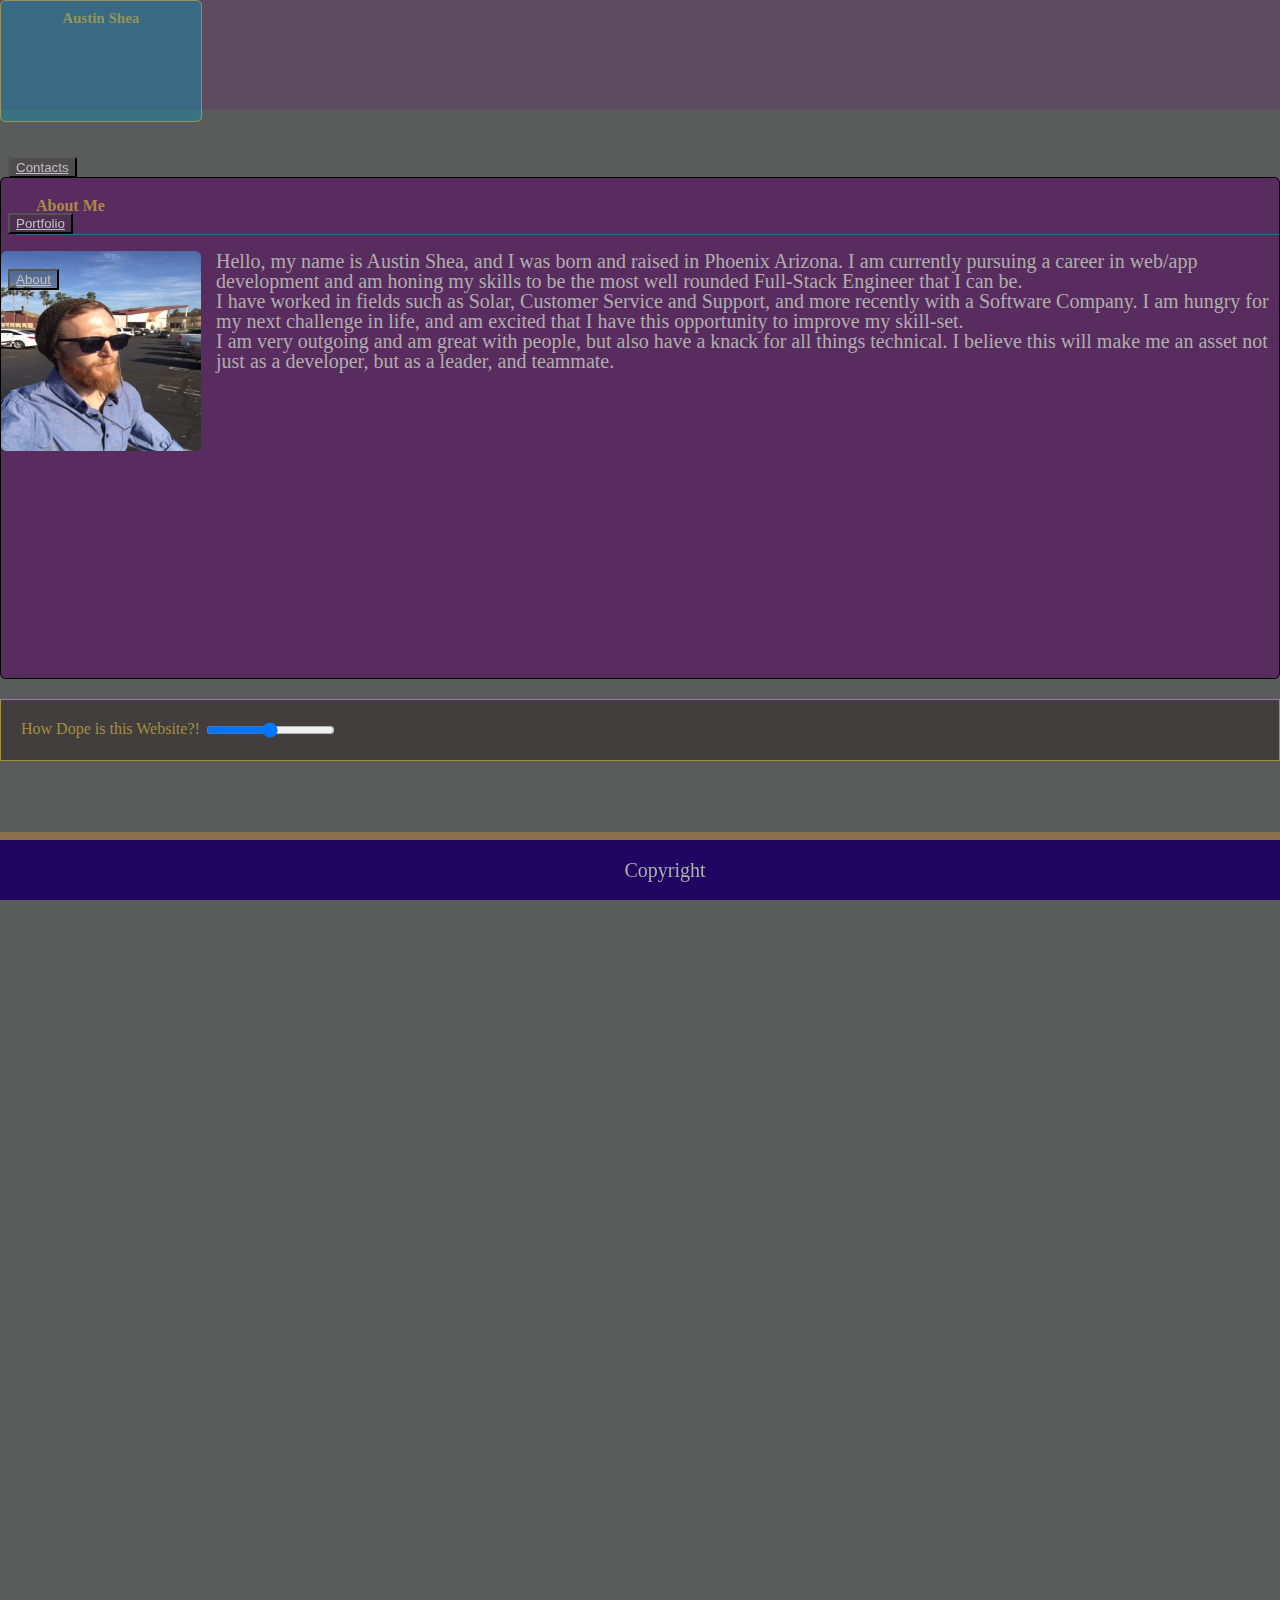
<file: index.html>
<!DOCTYPE html>
<html lang="en">

<head>
    <meta charset="UTF-8">
    <meta name="viewport" content="width=device-width, initial-scale=1.0">
    <meta http-equiv="X-UA-Compatible" content="ie=edge">
    <title>Austins Bootstrap Site</title>

    <link rel="stylesheet" type="text/css" href="assets/css/reset.css">

    <link rel="stylesheet" href="https://stackpath.bootstrapcdn.com/bootstrap/4.1.3/css/bootstrap.min.css" integrity="sha384-MCw98/SFnGE8fJT3GXwEOngsV7Zt27NXFoaoApmYm81iuXoPkFOJwJ8ERdknLPMO"
        crossorigin="anonymous">
    <!--Boot Strap Baby!!!!-->

    <link rel="stylesheet" type="text/css" href="assets/css/style.css">


</head>

<body>


    <header>
        <div class="container">

            <div class="row">

                <div class="col-12 col-md-6 col-lg-3 name">
                    <h1>Austin Shea</h1>
                </div>

                <div class="col-12 col-md-6 col-lg-9">

                    <ul class="nav justify-content-md-end justify-content-center ">
                        <li class="nav-item">
                            <button type="button" class="btn btn-primary"><a href="contacts.html">Contacts</a></button>
                        </li>


                        <li class="nav-item">
                            <button type="button" class="btn btn-danger"><a href="portfolio.html">Portfolio</a></button>
                        </li>

                        <li class="nav-item">
                            <button type="button" class="btn btn-warning"><a href="index.html">About</a></button>
                        </li>
                    </ul>
                </div>
            </div>
            <!--row-->
        </div>
        <!--container-->
    </header>

    <br>
    <br>


    <div class="container">

        <div class="row maincontent">


            <div class="col-lg-12 about">
                <h2>About Me</h2>

                <br>


                <img class="img" src="assets\images\image-me.png.JPG" height="200" width="200" alt="It's Me!">


                <div>
                    <p>
                        Hello, my name is Austin Shea, and I was born and raised in Phoenix Arizona. I am currently
                        pursuing a
                        career in web/app development and am honing my skills to be the most well rounded
                        Full-Stack
                        Engineer
                        that I can be.
                    </p>

                    <p>
                        I have worked in fields such as Solar, Customer Service and Support, and more recently with
                        a
                        Software
                        Company. I am hungry for my next challenge in life, and am excited that I have this
                        opportunity
                        to
                        improve my skill-set.
                    </p>

                    <p>
                        I am very outgoing and am great with people, but also have a knack for all things
                        technical. I
                        believe
                        this will make me an asset not just as a developer, but as a leader, and teammate.
                    </p>
                </div>
                <!--p-->
            </div>
            <!--about-->



        </div>
        <!--End Of Row 1-->

        <div class="row slide">

            <div class="col-lg-8 slider"></div>

            <label for="customRange2">How Dope is this Website?!</label>
            <input type="range" class="custom-range" min="0" step="0.5" max="5" id="customRange2">

        </div>
        <!--row-->

    </div>
    <!--container-->


    </div>
    <!--End of Container-->

    <footer>

        <p align="center">Copyright</p>

    </footer>
    <script src="https://code.jquery.com/jquery-3.2.1.slim.min.js" integrity="sha384-KJ3o2DKtIkvYIK3UENzmM7KCkRr/rE9/Qpg6aAZGJwFDMVNA/GpGFF93hXpG5KkN"
        crossorigin="anonymous"></script>
    <script src="https://cdnjs.cloudflare.com/ajax/libs/popper.js/1.12.9/umd/popper.min.js" integrity="sha384-ApNbgh9B+Y1QKtv3Rn7W3mgPxhU9K/ScQsAP7hUibX39j7fakFPskvXusvfa0b4Q"
        crossorigin="anonymous"></script>
    <script src="https://maxcdn.bootstrapcdn.com/bootstrap/4.0.0/js/bootstrap.min.js" integrity="sha384-JZR6Spejh4U02d8jOt6vLEHfe/JQGiRRSQQxSfFWpi1MquVdAyjUar5+76PVCmYl"
        crossorigin="anonymous"></script>

</body>

</html>
</file>
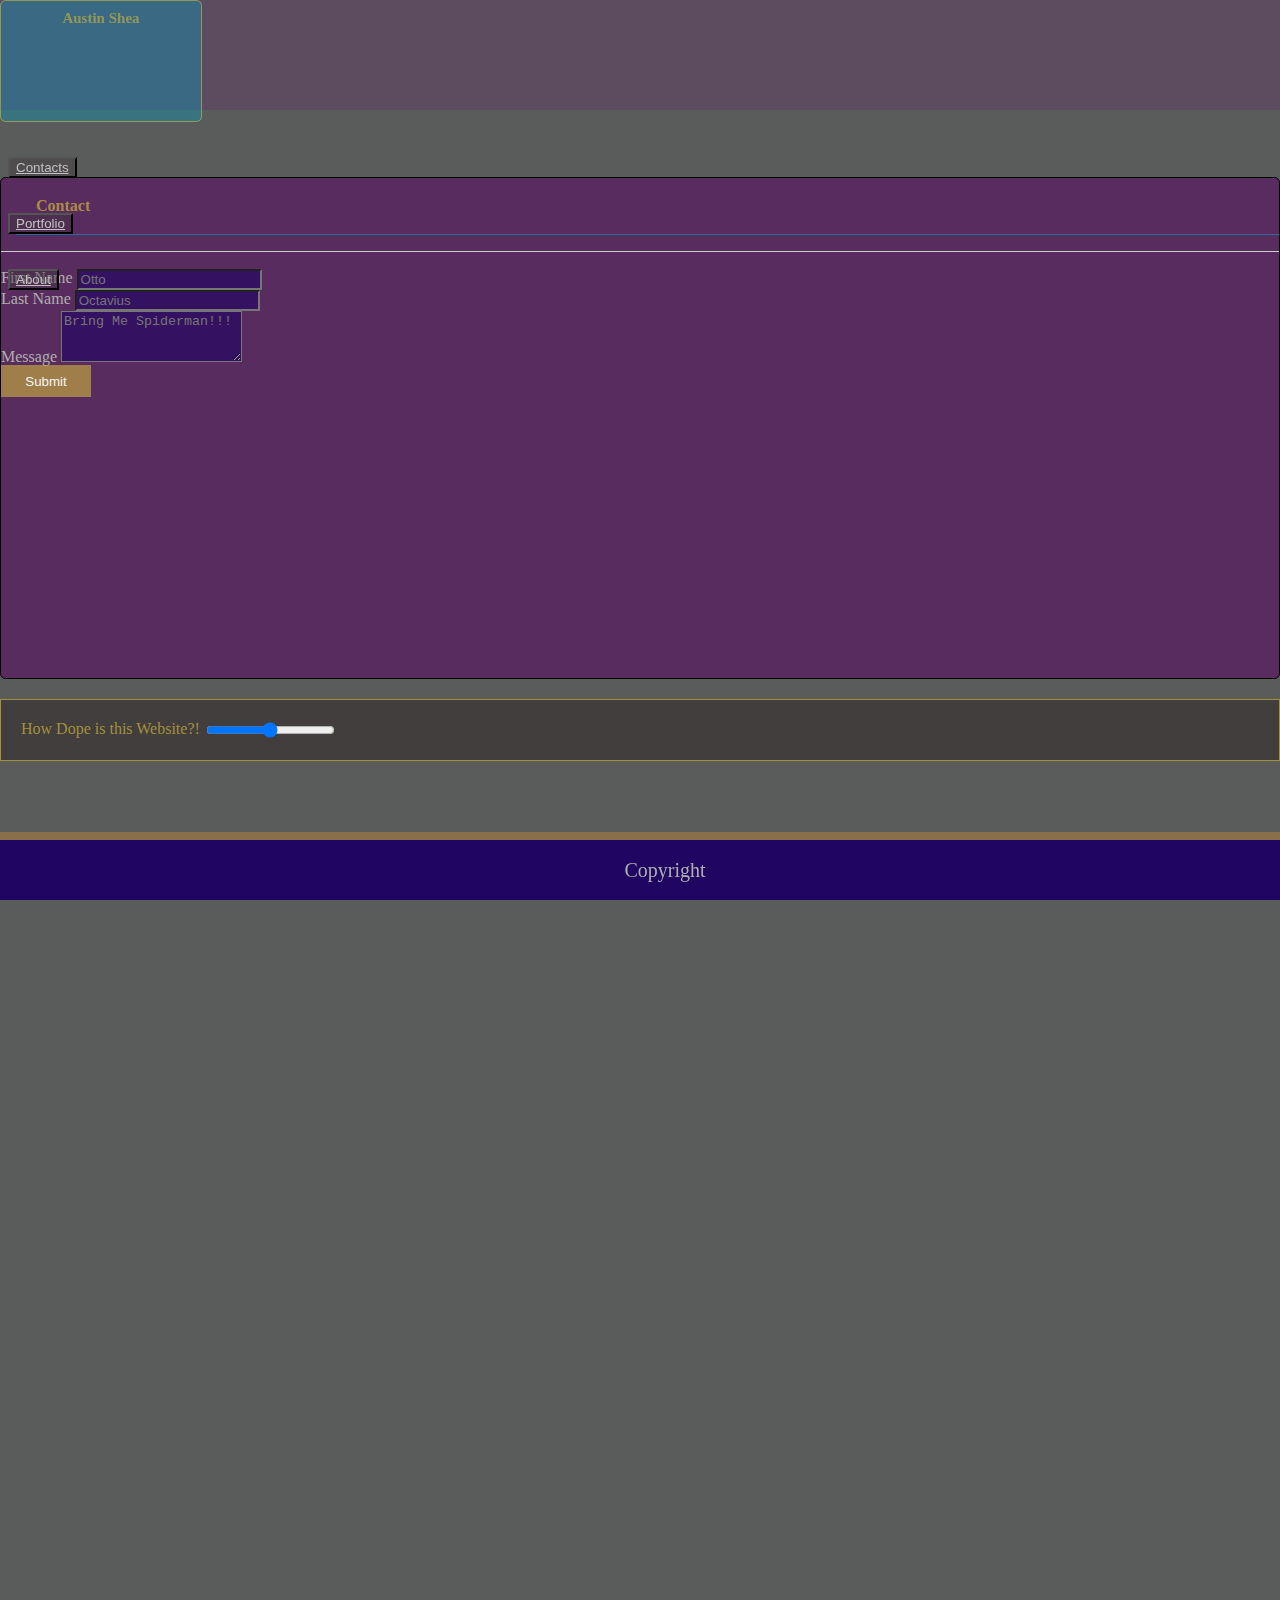
<file: contacts.html>
<!DOCTYPE html>

<html>

<head>
    <meta charset="UTF-8">
    <meta name="viewport" content="width=device-width, initial-scale=1.0">
    <meta http-equiv="X-UA-Compatible" content="ie=edge">
    <title> Contact Me</title>
    <!--Reset, Use on Future Projects-->

    <link rel="stylesheet" type="text/css" href="assets/css/reset.css">

    <link rel="stylesheet" href="https://stackpath.bootstrapcdn.com/bootstrap/4.1.3/css/bootstrap.min.css" integrity="sha384-MCw98/SFnGE8fJT3GXwEOngsV7Zt27NXFoaoApmYm81iuXoPkFOJwJ8ERdknLPMO"
        crossorigin="anonymous">
    <!--Boot Strap Baby!!!!-->


    <link rel="stylesheet" type="text/css" href="assets/css/style.css">

</head>

<body>

    <header>
        <div class="container">

            <div class="row">

                <div class="col-12 col-md-6 col-lg-3 name">
                    <h1>Austin Shea</h1>
                </div>

                <div class="col-12 col-md-6 col-lg-9">

                    <ul class="nav justify-content-md-end justify-content-center ">
                        <li class="nav-item">
                            <button type="button" class="btn btn-primary"><a href="contacts.html">Contacts</a></button>
                        </li>


                        <li class="nav-item">
                            <button type="button" class="btn btn-danger"><a href="portfolio.html">Portfolio</a></button>
                        </li>

                        <li class="nav-item">
                            <button type="button" class="btn btn-warning"><a href="index.html">About</a></button>
                        </li>
                    </ul>
                </div>
            </div>
            <!--row-->
        </div>
        <!--container-->
    </header>

    <br>
    <br>

    <div class="container">

        <div class="row maincontent">


            <div class="col-lg-12 about">
                <h2>Contact</h2>

                <hr>

                <form>
                    <div class="form-group form">
                        <label for="formGroupExampleInput">First Name</label>
                        <input type="text" class="form-control" id="formGroupExampleInput" placeholder="Otto">
                    </div>
                    <div class="form-group form">
                        <label for="formGroupExampleInput2">Last Name</label>
                        <input type="text" class="form-control" id="formGroupExampleInput2" placeholder="Octavius">
                    </div>
                    <div class="form-group form">
                        <label for="exampleFormControlTextarea1">Message</label>
                        <textarea class="form-control" id="exampleFormControlTextarea1" placeholder="Bring Me Spiderman!!!"
                            rows="3"></textarea>
                    </div>

                    <input class="btn btn-primary submit" type="submit" value="Submit">

                </form>

            </div>



        </div>
        <!--End Of Row 1-->

        <div class="row slide">

            <div class="col-lg-8 slider"></div>

            <label for="customRange2">How Dope is this Website?!</label>
            <input type="range" class="custom-range" min="0" step="0.5" max="5" id="customRange2">

        </div>
        <!--row---->
    </div>
    <!--container---->


    <footer>


        <p align="center">Copyright</p>


    </footer>

    </div> <!-- end of flex-container -->

    <script src="https://code.jquery.com/jquery-3.2.1.slim.min.js" integrity="sha384-KJ3o2DKtIkvYIK3UENzmM7KCkRr/rE9/Qpg6aAZGJwFDMVNA/GpGFF93hXpG5KkN"
        crossorigin="anonymous"></script>
    <script src="https://cdnjs.cloudflare.com/ajax/libs/popper.js/1.12.9/umd/popper.min.js" integrity="sha384-ApNbgh9B+Y1QKtv3Rn7W3mgPxhU9K/ScQsAP7hUibX39j7fakFPskvXusvfa0b4Q"
        crossorigin="anonymous"></script>
    <script src="https://maxcdn.bootstrapcdn.com/bootstrap/4.0.0/js/bootstrap.min.js" integrity="sha384-JZR6Spejh4U02d8jOt6vLEHfe/JQGiRRSQQxSfFWpi1MquVdAyjUar5+76PVCmYl"
        crossorigin="anonymous"></script>

</body>



</html>
</file>
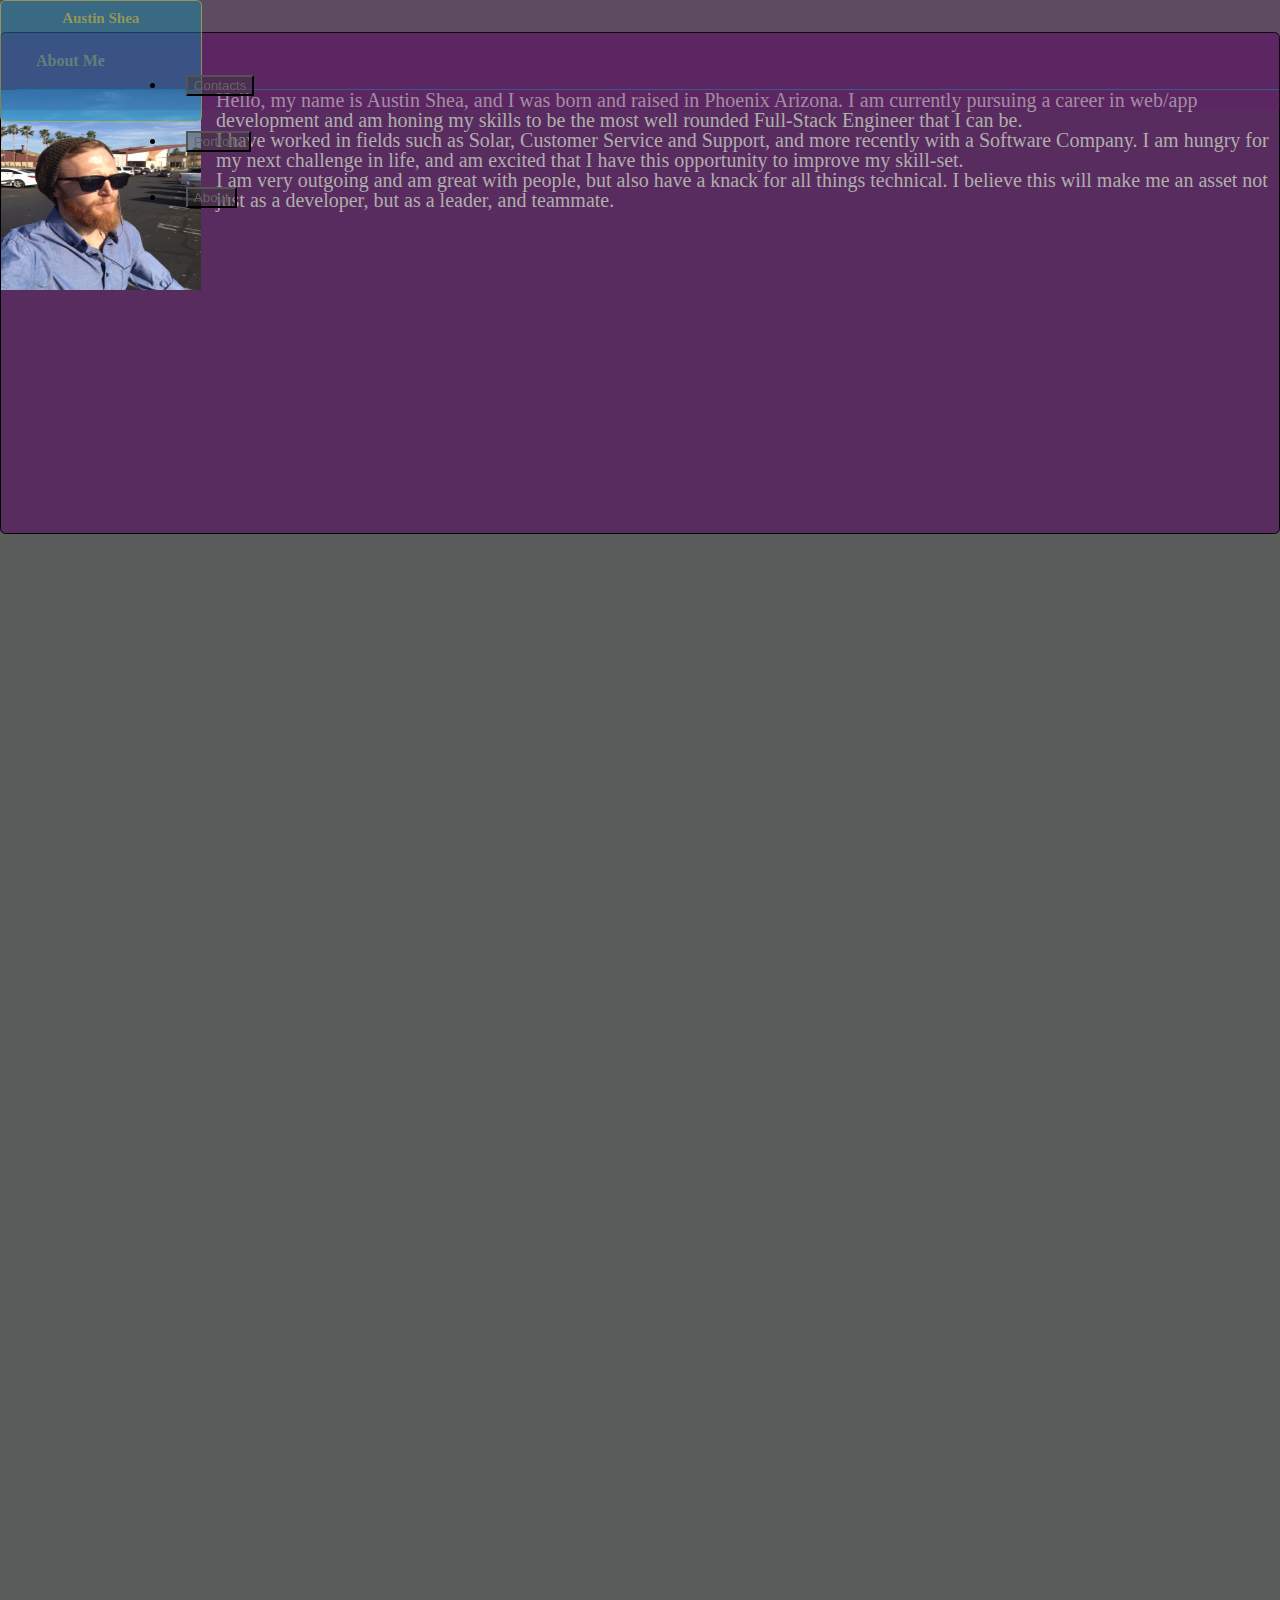
<file: index2.html>
<!DOCTYPE html>
<html lang="en">

<head>
    <meta charset="UTF-8">
    <meta name="viewport" content="width=device-width, initial-scale=1.0">
    <meta http-equiv="X-UA-Compatible" content="ie=edge">
    <title>Austins Bootstrap Site</title>

    <link rel="stylesheet" type="text/css" href="assets/css/reset.css">

    <link rel="stylesheet" href="https://stackpath.bootstrapcdn.com/bootstrap/4.1.3/css/bootstrap.min.css" integrity="sha384-MCw98/SFnGE8fJT3GXwEOngsV7Zt27NXFoaoApmYm81iuXoPkFOJwJ8ERdknLPMO"
        crossorigin="anonymous">
    <!--Boot Strap Baby!!!!-->

    <link rel="stylesheet" type="text/css" href="assets/css/style.css">

    <style>


.nav-item {
    position: relative;
    top: 40px;
    right: 33.3%;
}



 button {
    margin: auto 20px;
           
}


.img {
    float: left;
    /* margin-left: 15px; */
    margin-right: 15px;
    padding-bottom: 0;
}





</style>


</head>

<body>

    <div class="container-fluid">

        <header>

            <div class="name">
                <h1>Austin Shea</h1>
            </div>



            <ul class="nav justify-content-end">
                <li class="nav-item">
                    <button type="button" class="btn btn-outline-dark" href="contacts.html">Contacts</button>
                </li>


                <li class="nav-item">
                    <button type="button" class="btn btn-outline-danger">Portfolio</button>
                </li>

                <li class="nav-item">
                    <button type="button" class="btn btn-outline-warning" href="index.html">About</button>
                </li>
            </ul>


        </header>

        <br>
        <br>


        <div class="container">

            <div class="row about">

                <div class="col-lg-1 offset-md-1"></div>


                <div class="col-lg-7">
                    <h2>About Me</h2>


                    <div class="img">
                        <img src="assets\images\image-me.png.JPG" height="200" width="200" alt="It's Me!">
                    </div>

                    <div>
                        <p>
                            Hello, my name is Austin Shea, and I was born and raised in Phoenix Arizona. I am currently
                            pursuing a
                            career in web/app development and am honing my skills to be the most well rounded
                            Full-Stack
                            Engineer
                            that I can be.
                        </p>

                        <p>
                            I have worked in fields such as Solar, Customer Service and Support, and more recently with
                            a
                            Software
                            Company. I am hungry for my next challenge in life, and am excited that I have this
                            opportunity
                            to
                            improve my skill-set.
                        </p>

                        <p>
                            I am very outgoing and am great with people, but also have a knack for all things
                            technical. I
                            believe
                            this will make me an asset not just as a developer, but as a leader, and teammate.
                        </p>
                    </div>
                </div>








            </div>


        </div>



</body>

</html>
</file>
<file: assets/css/style.css>
body {
    background-position-x: 75px;
    height: 2000px;
    background: #5a5b5b;
    background-image: url("http://hotemailtemplates.com/templates/Free/wallpapers/1680x1050/Glowing%20Background.jpg");
}


header {
    background-color: rgba(104, 13, 116, 0.2);
    border-color: #cccccc;
    height: 110px;
    border-bottom-color: #666666;
    margin-left: 0;
    position: fixed;
    top:  0;
    width: 100%;
    z-index: 3;
    display: flex;
    background-image: url("http://hotemailtemplates.com/templates/Free/wallpapers/1680x1050/Glowing%20Background.jpg");
}

.btn {
    font-family: Arial, 'Helvetica Neue', Helvetica, sans-serif;
    color: #666666;
    background: rgba(61, 56, 56, 0.4);
}

.btn:hover {
    color: #65099e;
}


.name {
    border: 1px solid;
    background: rgba(7, 153, 186,.4);
    color: rgba(207,181,59,.6);
    font-size: 15px;
    width: 200px;
    height: 110px;
    padding-top: 10px;
    text-align: center;
    border-radius: .35rem;
}

.about {
    border: 1px solid;
    height: 500px;
    background: #d6d6d6;
    background-color: rgba(89, 13, 99, 0.6);
    margin-left: 0;
    margin-bottom: 20px;
    border-radius: .35rem;
    padding: auto 60;
}

.portfolio {
    height: 80%;
}


p {
    color: #afafac;
    font-family: 'Cinzel', serif;
    font-size: 20px;
    padding-left: 10px;
}


.nav-item {
    margin-top: 35px;
}


button {
    margin: auto 8px;
           
}

a {
    color: #c2c0c4;
}

footer {
    background-color: rgba(30, 1, 99, 0.95);
    color:#ffffff;
    padding: 20px;
    position: fixed;
    bottom: 0;
    left: 0;
    width: 100%;
    height: 20px;
    border-top: 8px solid;
    border-color: rgba(207,181,59,.6);
    font-size: 15px;
    z-index: 2;
}

.submit {
    background-color: rgba(207,181,59,.6);
    color: whitesmoke;
    border: hidden;
    width: 90px;
    height: 32px;
}

.submit:hover {
    background: #9b9b29;
}

.submit:active {
    background: #666666;
}

h1,h2 {
    font-family: 'Amatic SC', cursive;
}

h2 {
    color: rgba(207,181,59,.7);
    margin-left: 15px;
    /* padding-bottom: 15px; */
    padding: 20px;
    border-bottom: 1px solid;
    border-bottom-color: rgba(7, 153, 186,.6);
}


.portfolioimages {
    
    position: relative;
    z-index: 2;
    border-color: #afafac;
    padding: 0;
    width: auto; */
    padding-left: 0;
    padding-right: 0;
}

.img-thumbnail {
    padding: 0;
    border: 2px solid; 
    position: relative;
}


.buttons {
    position: absolute;
    bottom: 10px;
    left: 0;
    right: 0;
    width: 200px;
    height: 20%;
    z-index: 3;
    background: rgba(142, 141, 142 .6);
    border: 1px hidden;
    margin: 0;
    padding: 0; 
    border-radius: .35rem;
}

.buttons:hover {
    color: #65099e;
     outline-width: 4px; 
    outline-color: #65099e;
    border-radius: .42rem;
    border-color: #65099e;
    border: 3px solid;
}

.buttons:active {
    background: rgba(207,181,59,.9);
}

.img {
    float: left;
    margin-right: 15px;
    border-radius: .35rem;
}

.maincontent {
    margin-top: 145px;
}

.form {
    color: #afafac;
}

.slide {
    border: 1px solid;
    background: rgba(61, 56, 56, 0.836);
    padding: 20px;
    color: rgba(207,181,59,.7);
}

.form-control {
    background: rgba(30, 1, 99, 0.6);
}

.form-control:active {
    background: rgb(207,181,59);
}

@media screen and (max-width: 640px) {
    header {
        position: static;
    }

    .about {
        height: 90%;
    }

    .portfolioimages {
        width: 100%;
        margin: 10px;
    }
    
    .about {
        max-width: 600;
    }
    .maincontent {
        max-width: 600;
    }
}




    



/* Pre-Bootstrap CSS /*

@import url('https://fonts.googleapis.com/css?family=Amatic+SC|Cinzel');


.container {
    width: 960px;
}


body{
    background-position-x: 75px;
    height: 1000px;
}


header {
    background-color: #d6d6d6;
    border-color: #cccccc;
    height: 75px;
    border-bottom: 1px solid;
    border-bottom-color: #666666;
    margin: -15px -30px 0 -15px;
    position: fixed;
    top:  0;
    width: 100%;
    z-index: 3;
}

h1,h2 {
    color: black;
    font-family: 'Amatic SC', cursive;
}

.name {
    border: 1px solid;
    background: #6b0808;
    float: left;
    margin-left: 25%;
    font-size: 15px;
    width: 200px;
    text-align: center;
    height: 75px;
}

h1 {
    height: 80px;
}

ul {
    list-style-type: none;
    margin: 0;
    padding: 15px;
    margin-right: 25%;
    font-family: Arial, 'Helvetica Neue', Helvetica, sans-serif;
    color: #666666;
    padding-right: 0;
}

li {
    float: right;
    margin: 10px;
}

p {
    color: #2e2f30;
    font-family: 'Cinzel', serif;
    font-size: 20px;
    padding-left: 10px;
}

.maincontent {
    clear: both;
}

.aboutme {
    border: 1px solid;
    width: 50%;
    height: 500px;
    float: center;
    background: #d6d6d6;
    margin: auto;
    margin-top: 80px;
    padding-right: 15px;
}

.portfoliocontent {
    border: 1px solid;
    width: 50%;
    height: 70%;
    float: center;
    background: #d6d6d6;
    margin: auto;
    margin-top: 40px;
    position: relative;
    z-index: 1;
    margin-top: 120px;
}

.form {
    background-color: #d6d6d6;
    border: 1px ridge;
    width: 50%;
    font-family: Arial, 'Helvetica Neue', Helvetica, sans-serif;
    color: #666666;
    padding-bottom: 40px;
    border-color: #666666;
    margin-top: 120px
}
.portfolio {
    border: 1px solid;
    position: relative;
    z-index: 1;
    width: 200px;
    float: left;
    margin-left: 15px;
    border-color: #afafac;
}

.hangman {
    border: 1px solid;
    position: relative;
    z-index: 1;
    width: 200px;
    margin-left: 25px;
    float: left;
    border-color: #afafac;
}

.rpg {
    border: 1px solid;
    clear: both;
    position: relative;
    z-index: 2;
    width: 200px;
    float: left;
    margin-left: 15px;
    margin-top: 15px;
    border-color: #afafac;
    margin-bottom: 10px;
}

.trivia {
    border: 1px solid;
    position: relative;
    z-index: 2;
    width: 200px;
    float: left;
    margin-left: 25px;
    margin-top: 15px;
    border-color: #afafac;
}

.rutgers {
    border: 1px solid;
    clear: both;
    position: relative;
    z-index: 2;
    width: 200px;
    margin-left: 15px;
    margin-top: 25px;
    border-color: #afafac;
}
 
button {
    position: absolute;
    bottom: 10px;
    left: 0;
    width: 200px;
    height: 50px;
    z-index: 2;
    background: #6b0808;
    border: 1px hidden;
}


button:hover {
    background: #9b9b29;
}


button:active {
    background: #666666;
}

button:default {
    background: #6b0808;
}

.portfolio, h2 {
    border-bottom: 1px solid;
}

.form, h2 {
    border-bottom: 1px solid;
    margin-right: 10px;
    padding: 5px;
    
}


form {
    margin-left: 10px;
    padding: 10px;
}

h2 {
    color: #6b0808;
    margin-left: 15px;
    padding-bottom: 25px;
    padding-top: 5px;
}

footer {
    background-color: black;
    color:#ffffff;
    padding: 20px;
    position: fixed;
    bottom: 0;
    left: 0;
    width: 100%;
    height: 20px;
    border-top: 8px solid;
    border-color: #6b0808;
    font-size: 15px;
    overflow: auto;
    z-index: 2;
}

.img {
    float: left;
    margin-left: 15px;
    margin-right: 15px;
    padding-bottom: 0;
}

a {
    color:#6b0808;
}

.submit {
    background-color: #6b0808;
    color: whitesmoke;
    border: hidden;
    width: 90px;
    height: 32px;
}

.submit:hover {
    background: #9b9b29;
}

.submit:active {
    background: #666666;
}


@media screen and (max-width: 768px) {

.name {
    width: 100%;
    margin-left: 0;
}

.nav {
    width: 20%;
    padding: auto;
    border: 1px solid;
    text-align: center;
    background-color: #666666;
}

.bars {
    display: none;
}


.buttons {
    position: relative;
    right: 10px;
}

.portfoliocontent {
    width: 65%;
}

h2 {
    text-align: center;
}

.aboutme {
    width: 95%;
    height: 95%;
}

.form {
    width:60%;
    padding: auto;
    
}

.form {
    padding: auto;
}

}

@media screen and (max-width: 640px) {

.portfoliocontent {
    width: 60%;
    padding: 30px;;
}
width: 200px;

.aboutme {
    height: 1000px;
}

textarea {
    width: 200px;
}

body {
    height: 2000px;
}

#buttons {
    margin-top: 20px;
    align-content: center;
}



}
</file>
